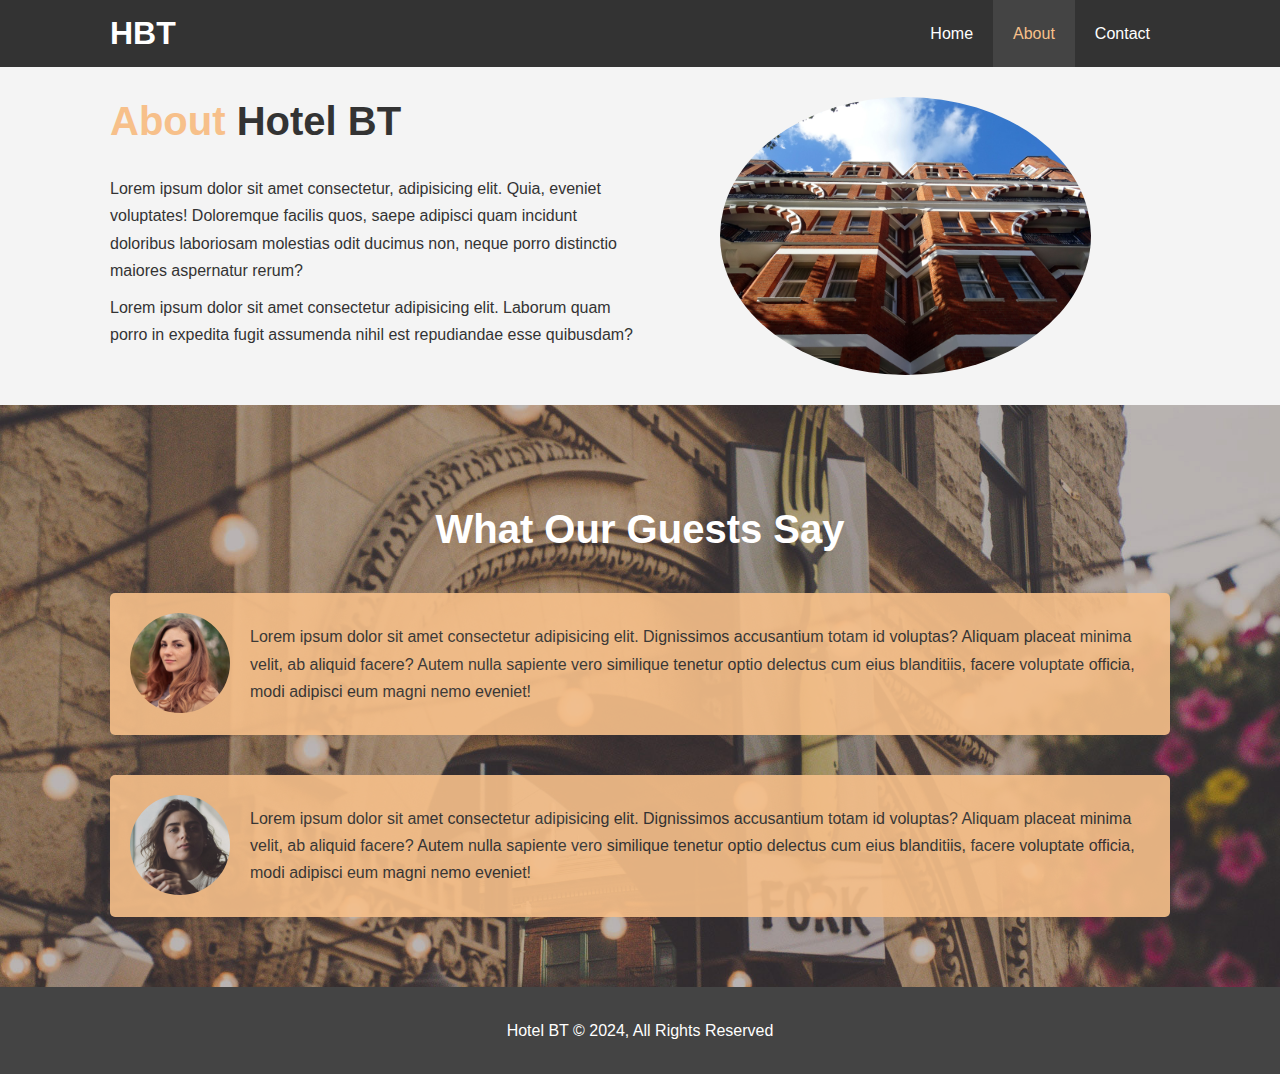
<file: about.html>
<!DOCTYPE html>
<html lang="en">
<head>
  <meta charset="UTF-8">
  <meta name="viewport" content="width=device-width, initial-scale=1.0">
  <meta name="description" content="Welcome to the most extraordinary hotel in Boston Massachusetts">
  <meta name="keywords" content="hotel, boston hotel, new england hotel">
  <link rel="stylesheet" href="css/style.css">
  <link rel="stylesheet" media="screen and (max-width: 768px)" href="css/mobile.css">
  <title>Hotel BT | About</title>
</head>
<body>
  <header>
    <nav id="navbar">
      <div class="container">
        <h1 class="logo"><a href="index.html">HBT</a></h1>
        <ul>
          <li><a href="index.html">Home</a></li>
          <li><a class="current" href="about.html">About</a></li>
          <li><a href="contact.html">Contact</a></li>
        </ul>
      </div>
    </nav>
  </header>

  <section id="about-info" class="bg-light py-3">
    <div class="container">
      <div class="info-left">
        <h1 class="l-heading"><span class="text-primary">About</span> Hotel BT</h1>
        <p>Lorem ipsum dolor sit amet consectetur, adipisicing elit. Quia, eveniet voluptates! Doloremque facilis quos, saepe adipisci quam incidunt doloribus laboriosam molestias odit ducimus non, neque porro distinctio maiores aspernatur rerum?</p>
        <p>Lorem ipsum dolor sit amet consectetur adipisicing elit. Laborum quam porro in expedita fugit assumenda nihil est repudiandae esse quibusdam?</p>
      </div>
      <div class="info-right">
        <img src="./images/photo-2.jpg" alt="hotel">
      </div>
    </div>
  </section>

  <div class="clr"></div>

  <section id="testimonials" class="py-3">
    <div class="container">
      <h2 class="l-heading">What Our Guests Say</h2>
      <div class="testimonial bg-primary">
        <img src="./images/person-1.jpg" alt="person 1">
        <p>Lorem ipsum dolor sit amet consectetur adipisicing elit. Dignissimos accusantium totam id voluptas? Aliquam placeat minima velit, ab aliquid facere? Autem nulla sapiente vero similique tenetur optio delectus cum eius blanditiis, facere voluptate officia, modi adipisci eum magni nemo eveniet!</p>
      </div>

      <div class="testimonial bg-primary">
        <img src="./images/person-2.jpg" alt="person 2">
        <p>Lorem ipsum dolor sit amet consectetur adipisicing elit. Dignissimos accusantium totam id voluptas? Aliquam placeat minima velit, ab aliquid facere? Autem nulla sapiente vero similique tenetur optio delectus cum eius blanditiis, facere voluptate officia, modi adipisci eum magni nemo eveniet!</p>
      </div>
    </div>
  </section>

  <footer id="main-footer">
    <p>Hotel BT &copy; 2024, All Rights Reserved</p>
  </footer>
</body>
</html>
</file>
<file: css/mobile.css>
/* Navbar */
#navbar .logo {
  float: none;
  text-align: center;
}

#navbar ul,
#navbar ul li {
  float: none;
}

#navbar ul li a {
  padding: 5px;
  border-bottom: #444 dotted 1px;
}

/* Showcase */
#showcase .showcase-content {
  padding-top: 70px;
  padding-bottom?: 30px;
}

/* Home Info */
#home-info {
  height: 500px;
}

#home-info .info-img {
  display: none;
}

#home-info .info-content {
  float: none;
  width: 100%;
}

/* Boxes */
.box {
  float: none;
  width: 100%;
}

/* About */
#about-info .info-right,
#about-info .info-left {
  float: none;
  width: 100%;
}

#about-info .info-right {
  margin-top: 30px;
}

.l-heading {
  text-align: center;
}

/* Contact */
#contact-info .box {
  border-bottom: #444 dotted 1px;
}
</file>
<file: css/style.css>
/* Reset */
* {
  margin: 0;
  padding: 0;
  box-sizing: border-box;
}

/* Main Styling */
html, body {
  font-family: 'Segoe UI', Tahoma, Geneva, Verdana, sans-serif;
  line-height: 1.7rem;
}

a {
  color: #333;
  text-decoration: none;
}

h1, h2, h3 {
  padding-bottom: 20px;
}

p {
  margin: 10px 0;
}

/* Utility Classes */
.container {
  margin: auto;
  max-width: 1100px;
  overflow: auto;
  padding: 0 20px;
}

.text-primary {
  color: #f7c08a;
}

.lead {
  font-size: 20px;
}

.btn {
  display: inline-block;
  font-size: 18px;
  color: white;
  background: #333;
  padding: 13px 20px;
  border: none;
  cursor: pointer;
}

.btn:hover {
  background: #f7c08a;
  color: #333;
}

.btn-light {
  background: #f4f4f4;
  color: #333;
}

.bg-dark {
  background: #333;
  color: #fff;
}

.bg-light {
  background: #f4f4f4;
  color: #333;
}

.bg-primary {
  background: #f7c08a;
  color: #333;
}

.clr {
  clear: both;
}

.l-heading {
  font-size: 40px;
  line-height: 1.2;
}

/* Padding */
.py-1 { padding: 10px 0; }
.py-2 { padding: 20px 0; }
.py-3 { padding: 30px 0; }

/* Navbar */
#navbar {
  background: #333;
  color: white;
  overflow: auto;
}

#navbar a {
  color: white;
}

#navbar .logo {
  float: left;
  padding-top: 20px;
}

#navbar ul {
  list-style: none;
  float: right;
}

#navbar ul li {
  float: left;
}

#navbar ul li a {
  display: block;
  padding: 20px;
  text-align: center;
}

#navbar ul li a:hover,
#navbar ul li a.current {
  background: #444;
  color: #f7c08a;
}

/* Showcase */
#showcase {
  background: url('../images/showcase.jpg') no-repeat center center/cover;
  height: 600px;
}

#showcase .showcase-content {
  color: #fff;
  text-align: center;
  padding-top: 170px;
}

#showcase .showcase-content h1 {
  font-size: 60px;
  line-height: 1.2em;
}

#showcase .showcase-content p {
  padding-bottom: 20px;
  line-height: 1.7em;
}

/* Home Info */
#home-info {
  height: 450px;
}

#home-info .info-img {
  float: left;
  width: 50%;
  background: url('../images/photo-1.jpg') no-repeat;
  min-height: 100%;
}

#home-info .info-content {
  float: right;
  width: 50%;
  height: 100%;
  text-align: center;
  padding: 50px 30px;
  overflow: hidden;
}

#home-info .info-content p {
  padding-bottom: 30px;
}

/* Features */
.box {
  float: left;
  width: 33.3%;
  padding: 50px;
  text-align: center;
}

.box i {
  margin-bottom: 10px;
}

/* About Info */
#about-info .info-right {
  float: right;
  width: 50%;
  min-height: 100%;
}

#about-info .info-right img {
  display: block;
  margin: auto;
  width: 70%;
  border-radius: 50%;
}

#about-info .info-left {
  float: left;
  width: 50%;
  min-height: 100%;
}

/* Testimonials */
#testimonials {
  height: 100%;
  background: url('../images/test-bg.jpg') no-repeat center center/cover;
  padding-top: 100px;
}

#testimonials h2 {
  color: #fff;
  text-align: center;
  padding-bottom: 40px;
}

#testimonials .testimonial {
  padding: 20px;
  margin-bottom: 40px;
  border-radius: 5px;
  opacity: 0.9;
}

#testimonials .testimonial img {
  float: left;
  width: 100px;
  margin-right: 20px;
  border-radius: 50%;
}

/* Contact Form */
#contact-form .form-group {
  margin-bottom: 20px;
}

#contact-form label {
  display: block;
  margin-bottom: 5px;
}

#contact-form input,
#contact-form textarea {
  width: 100%;
  padding: 10px;
  border: 1px #ddd solid;
}

#contact-form textarea {
  height: 200px;
}

#contact-form input:focus,
#contact-form textarea:focus {
  outline: none;
  border-color: #f7c08a;
}

/* Main Footer */
#main-footer {
  text-align: center;
  background: #444;
  color: white;
  padding: 20px;
}
</file>
